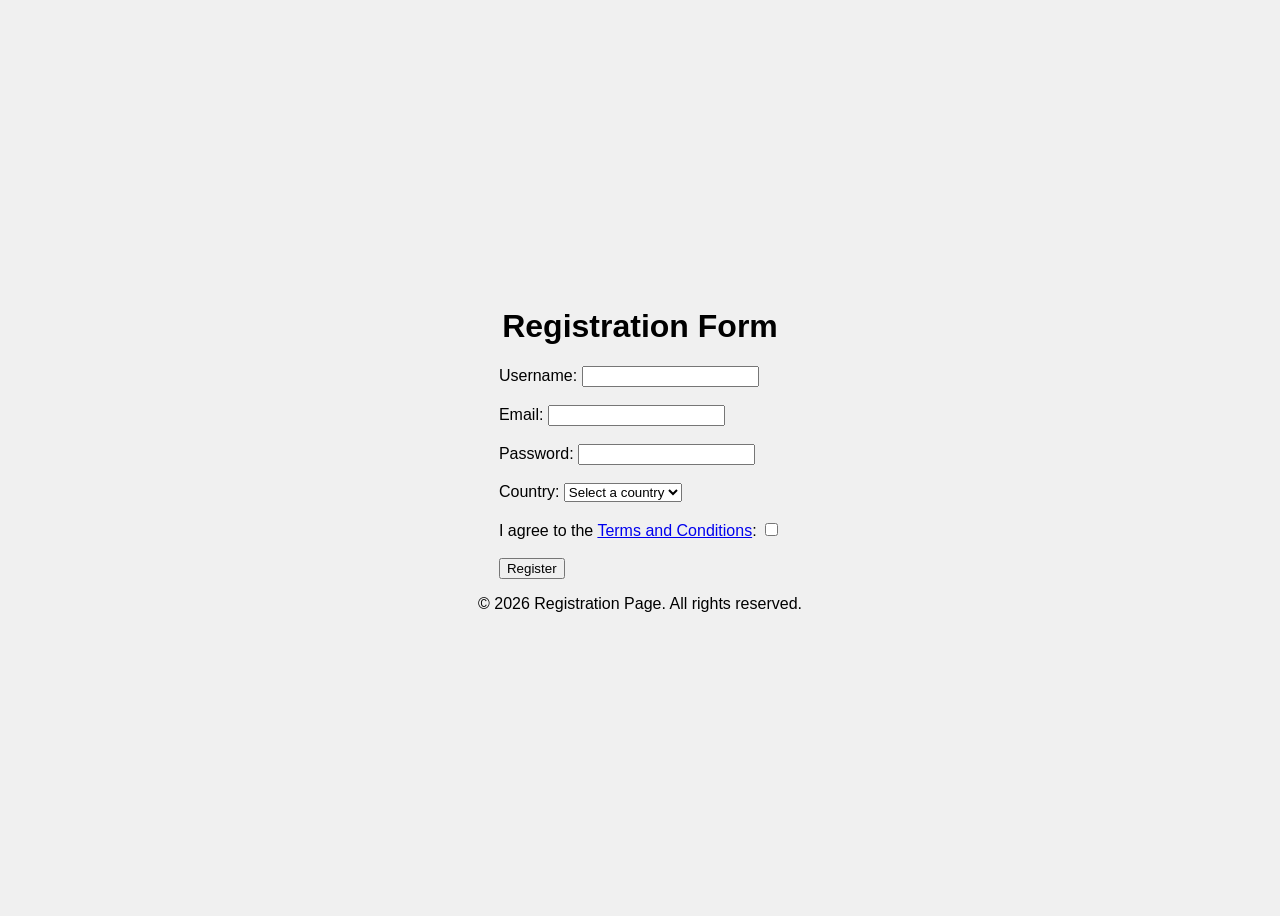
<file: Secondtask.html>
<!DOCTYPE html>
<html lang="en">
<head>
    <meta charset="UTF-8">
    <meta name="viewport" content="width=device-width, initial-scale=1.0">
    <title>Registration</title>
</head>
<body style="background-color: #f0f0f0; font-family: Arial, sans-serif; display: flex; justify-content: center; flex-direction: column; align-items: center; height: 100vh;">
    <header>
        <h1>Registration Form</h1>
    </header>
    <main>
        <form action="submit_registration.php" method="POST">
            <label for="username">Username:</label>
            <input type="text" id="username" name="username" required><br><br>

            <label for="email">Email:</label>
            <input type="email" id="email" name="email" required><br><br>

            <label for="password">Password:</label>
            <input type="password" id="password" name="password" required><br><br>

            <label for ="country">Country:</label>
            <select id="country" name="country" required>
                <option value="">Select a country</option>
                <option value="us">United States</option>
                <option value="ca">Canada</option>
                <option value="uk">United Kingdom</option>
            </select><br><br> 

            <label for="I agree to the">I agree to the <a href="terms.html" target="_blank">Terms and Conditions</a>:</label>
            <input type="checkbox" id="terms" name="terms" required><br><br>
            <label for="submit"></label>
            <input type="submit" value="Register">
        </form>
    </main>
    <footer>
        <p>&copy; 2026 Registration Page. All rights reserved.</p>
    </footer>
</body>
</html>
</file>
